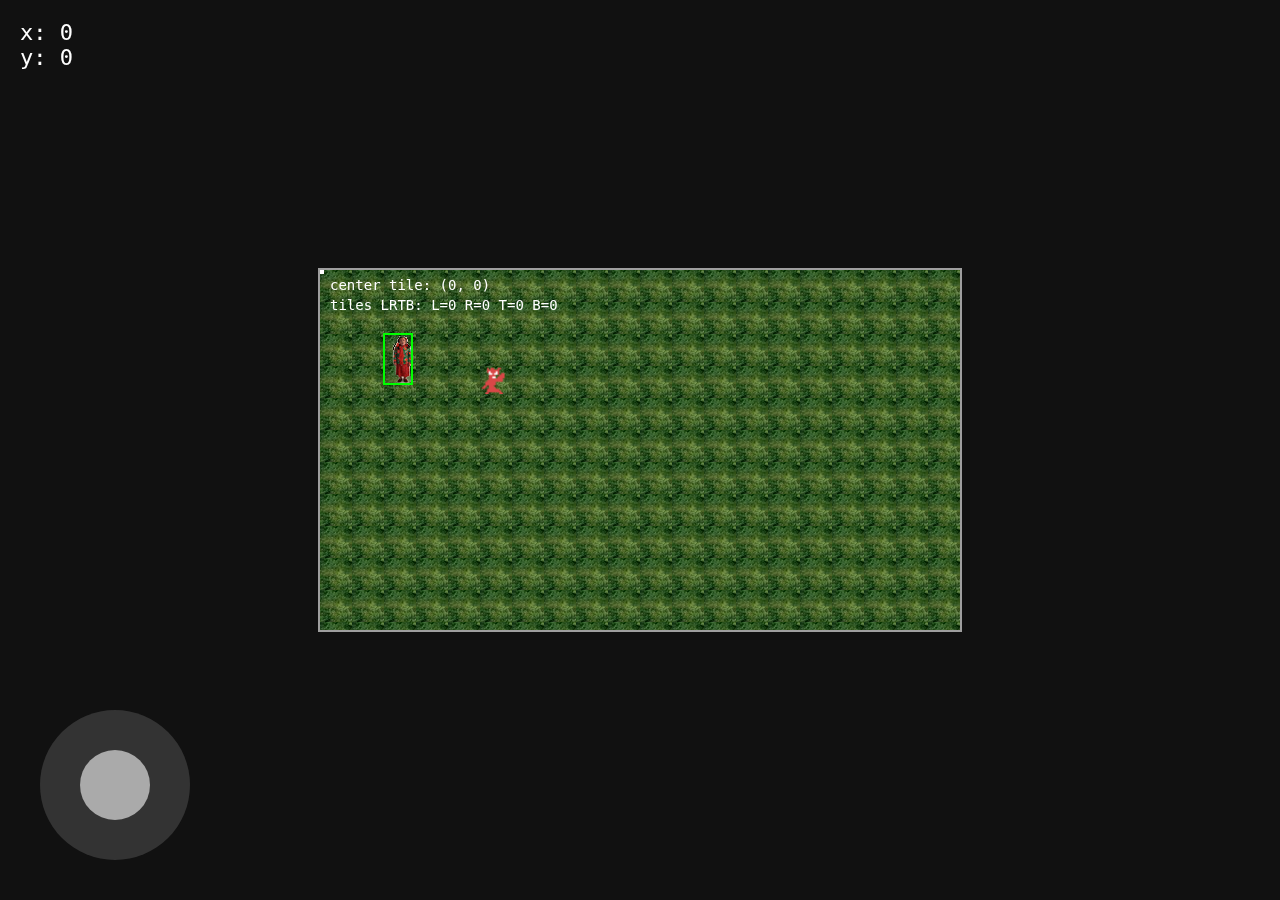
<file: index.html>
<!DOCTYPE html>
<html>
<head>
  <meta charset="UTF-8">
  <meta name="viewport" content="width=device-width, initial-scale=1.0">
  <title>JRPG + Joystick</title>
  <link rel="stylesheet" href="style.css">
</head>
<body>

<!-- 游戏画布 -->
<canvas id="game" width="640" height="360"></canvas>

<!-- 仅显示摇杆坐标（-1~1） -->
<div id="output">x: 0<br>y: 0</div>

<!-- 虚拟摇杆 -->
<div id="stick">
  <div class="base"></div>
  <div class="knob"></div>
</div>

<!-- 入口脚本（ES Module，支持 import） -->
<script type="module" src="js/main.js"></script>

</body>
</html>
</file>
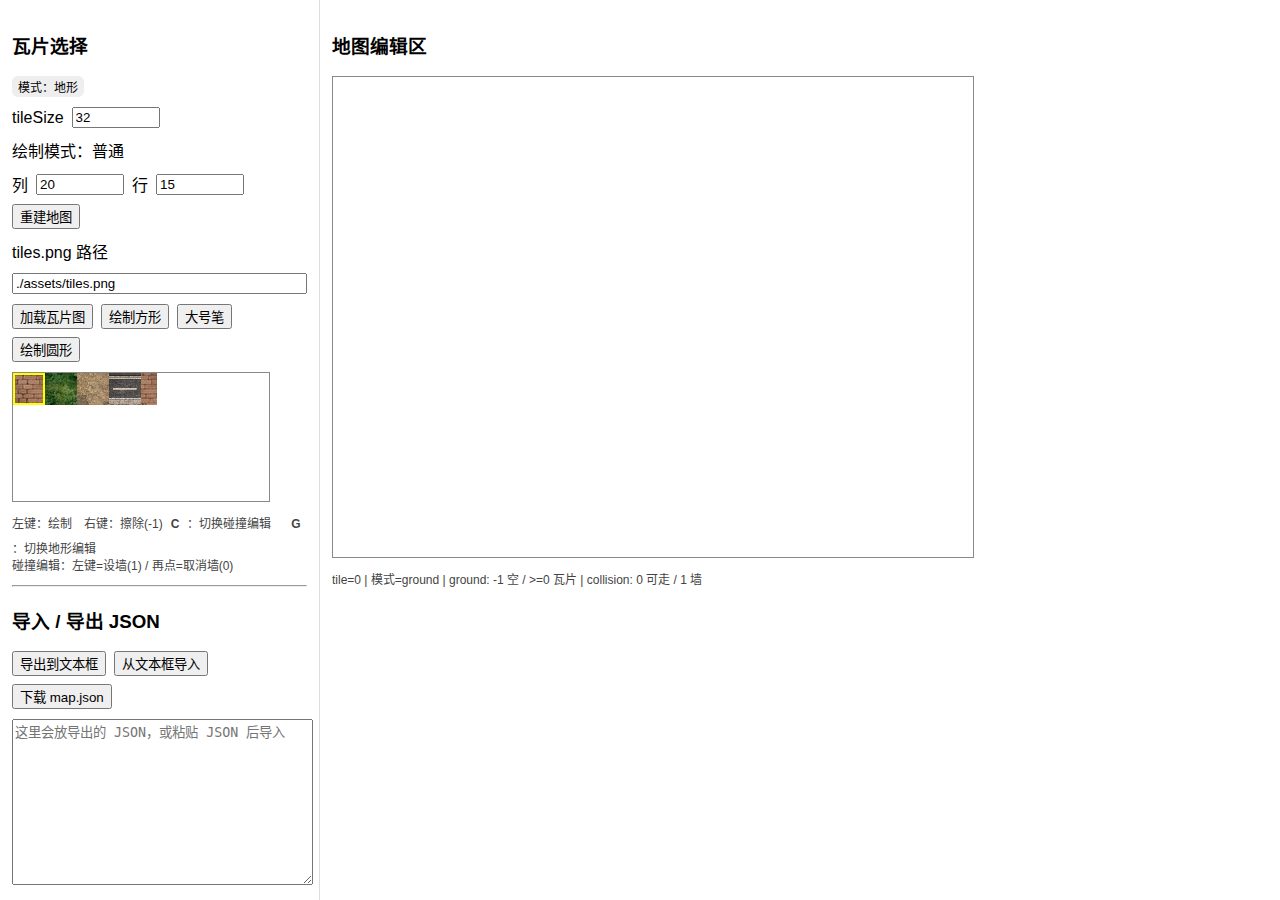
<file: editor.html>
<!doctype html>
<html lang="zh-CN">
<head>
  <meta charset="utf-8" />
  <meta name="viewport" content="width=device-width, initial-scale=1" />
  <title>JRPG Map Editor</title>
  <style>
    body { margin: 0; font-family: sans-serif; }
    .wrap { display: flex; height: 100vh; }
    .left { width: 320px; border-right: 1px solid #ddd; padding: 12px; box-sizing: border-box; overflow:auto; }
    .main { flex: 1; padding: 12px; box-sizing: border-box; overflow:auto; }
    canvas { image-rendering: pixelated; border: 1px solid #888; }
    .row { margin: 10px 0; display: flex; gap: 8px; flex-wrap: wrap; align-items: center; }
    input[type="number"] { width: 80px; }
    textarea { width: 100%; height: 160px; font-family: monospace; }
    .hint { font-size: 12px; color: #444; line-height: 1.4; }
    .badge { padding: 2px 6px; border-radius: 6px; background: #eee; font-size: 12px; }
  </style>
</head>
<body>
  <div class="wrap">
    <div class="left">
      <h3>瓦片选择</h3>
      <div class="row">
        <span class="badge" id="modeBadge">模式：地形</span>
      </div>

      <div class="row">
        <label>tileSize</label>
        <input id="tileSize" type="number" value="32" min="8" max="128" step="1">
      </div>
      <div class="row">
        <div id="showMode" class="showMode">绘制模式：普通</div>
      </div>

      <div class="row">
        <label>列</label><input id="mapW" type="number" value="20" min="1" max="1000">
        <label>行</label><input id="mapH" type="number" value="15" min="1" max="1000">
        <button id="resizeBtn">重建地图</button>
      </div>

      <div class="row">
        <label>tiles.png 路径</label>
      </div>
      <div class="row">
        <input id="tilesPath" value="./assets/tiles.png" style="width: 100%;">
      </div>
      <div class="row">
        <button id="loadTilesBtn">加载瓦片图</button>
        <button id="drawSQ">绘制方形</button>
        <button id="drawBig2">大号笔</button>
        <button id="drawCir">绘制圆形</button>
      </div>

      <canvas id="palette" width="256" height="256"></canvas>

      <div class="row hint">
        左键：绘制　右键：擦除(-1)<br>
        <b>C</b>：切换碰撞编辑　<b>G</b>：切换地形编辑<br>
        碰撞编辑：左键=设墙(1) / 再点=取消墙(0)<br>
      </div>

      <hr>

      <h3>导入 / 导出 JSON</h3>
      <div class="row">
        <button id="exportBtn">导出到文本框</button>
        <button id="importBtn">从文本框导入</button>
        <button id="downloadBtn">下载 map.json</button>
      </div>
      <textarea id="jsonBox" placeholder="这里会放导出的 JSON，或粘贴 JSON 后导入"></textarea>
    </div>

    <div class="main">
      <h3>地图编辑区</h3>
      <canvas id="mapCanvas" width="640" height="480"></canvas>
      <div class="row hint" id="statusText"></div>
    </div>
  </div>

  <script type="module" src="./editor.js"></script>
</body>
</html>
</file>
<file: style.css>
/* 页面基础 */
html, body{
  margin:0;
  height:100%;
  background:#111;
  color:white;
  font-family:monospace;
  overflow:hidden;
}

/* 画布居中显示（你的 JRPG 渲染用） */
body{
  display:flex;
  justify-content:center;
  align-items:center;
}

canvas{
  border:2px solid rgba(255,255,255,0.6);
  image-rendering: pixelated;
}

/* 显示坐标 */
#output{
  position:fixed;
  top:20px;
  left:20px;
  font-size:22px;
  z-index:9999;
  user-select:none;
}

/* 摇杆 */
#stick{
  position:fixed;
  bottom:40px;
  left:40px;
  width:150px;
  height:150px;
  touch-action:none;
  z-index:9999;
  user-select:none;
}

.base{
  width:100%;
  height:100%;
  border-radius:50%;
  background:#333;
}

.knob{
  position:absolute;
  width:70px;
  height:70px;
  border-radius:50%;
  background:#aaa;
  left:50%;
  top:50%;
  transform:translate(-50%,-50%);
}
</file>
